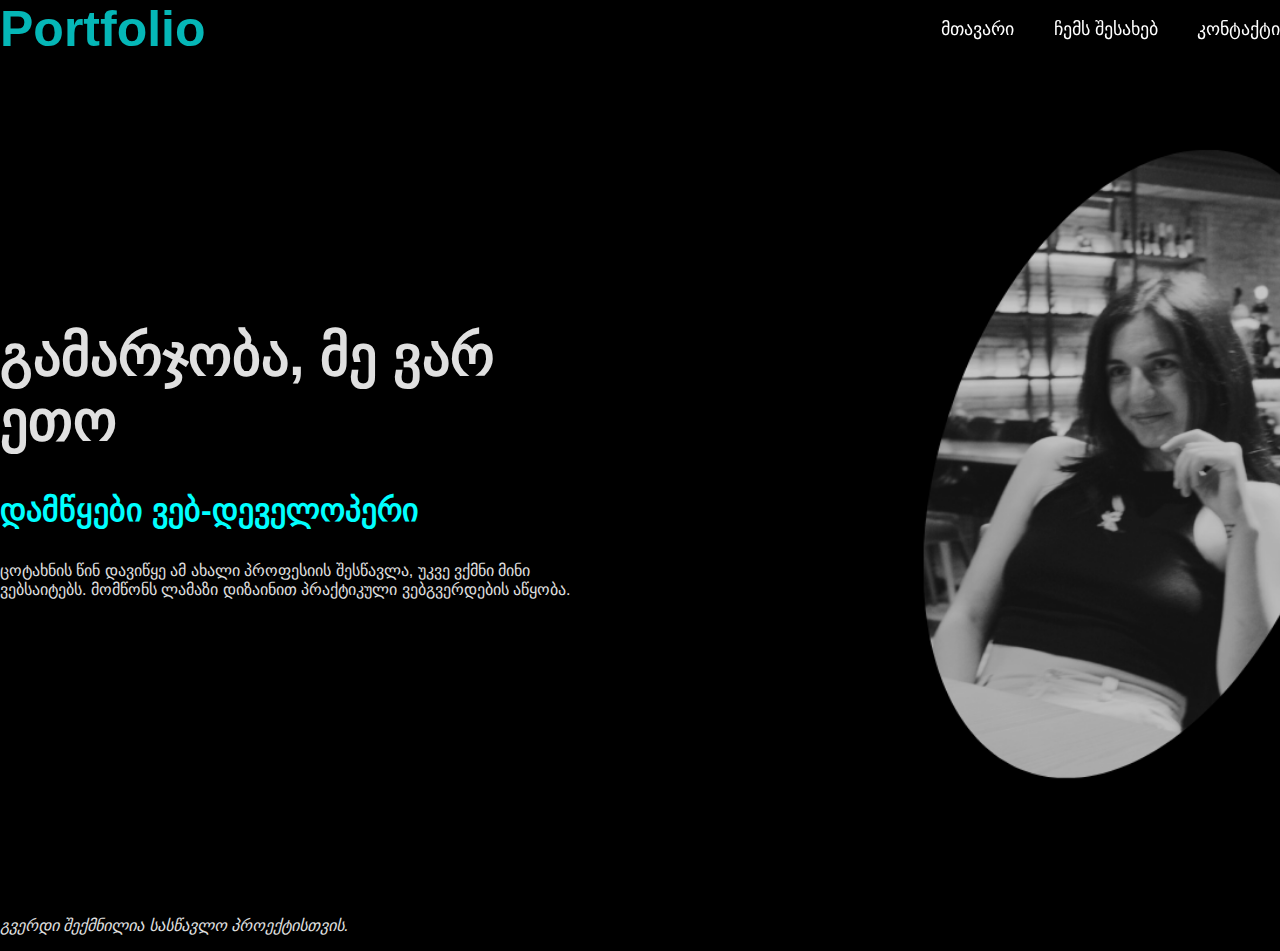
<file: index.html>
<!DOCTYPE html>
<html lang="ka">
  <head>
    <meta charset="UTF-8" />
    <meta name="viewport" content="width=device-width, initial-scale=1.0" />
    <link rel="stylesheet" href="assets/css/styles.css" />
    <title>ჩემი პორტფოლიო</title>
  </head>
  <body>
    <header class="header">
      <a href="#" class="logo">Portfolio </a>
      <nav class="nav-bar">
        <a href="index.html" class="nav-home">მთავარი</a>
        <a href="assets/pages/about.html" class="nav-about">ჩემს შესახებ</a>
        <a href="assets/pages/contacts.html" class="nav-contacts">კონტაქტი</a>
      </nav>
    </header>
    <main>
      <section class="Home">
        <div class="Home-content">
          <h1>გამარჯობა, მე ვარ ეთო</h1>
          <h3>დამწყები ვებ-დეველოპერი</h3>
          <p>
            ცოტახნის წინ დავიწყე ამ ახალი პროფესიის შესწავლა, უკვე ვქმნი მინი
            ვებსაიტებს. მომწონს ლამაზი დიზაინით პრაქტიკული ვებგვერდების აწყობა.
          </p>
        </div>
      </section>
    </main>
    <footer>
      <p><i>გვერდი შექმნილია სასწავლო პროექტისთვის.</i></p>
    </footer>
  </body>
</html>
</file>
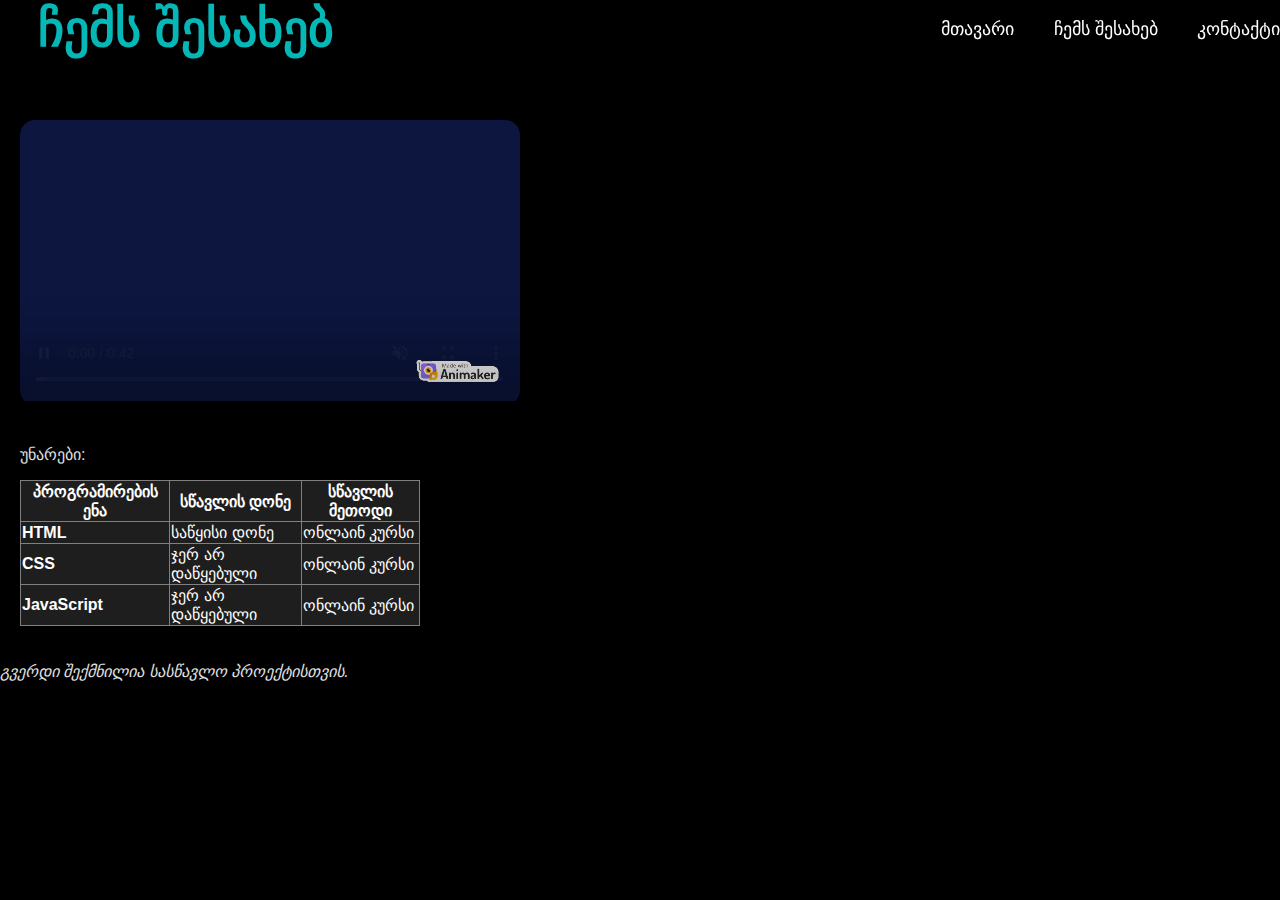
<file: assets/pages/about.html>
<!DOCTYPE html>
<html lang="ka">
  <head>
    <meta charset="UTF-8" />
    <meta name="viewport" content="width=device-width, initial-scale=1.0" />
    <link rel="stylesheet" href="../css/styles.css" />
    <title>ჩემი პორტფოლიო</title>
  </head>
  <body>
    <header class="header2">
      <a href="#" class="logo2">ჩემს შესახებ</a>
      <nav class="nav-bar">
        <a href="../../index.html" class="nav-home">მთავარი</a>
        <a href="about.html" class="nav-about">ჩემს შესახებ</a>
        <a href="contacts.html" class="nav-contacts">კონტაქტი</a>
      </nav>
    </header>
    <main class="about-main">
      <div class="about-video">
        <video width="100%" autoplay muted loop controls>
          <source src="../video/my-video.mp4" />
          თქვენი ბრაუზერი არ უჭერს მხარს ვიდეოს ჩვენებას.
        </video>
      </div>
      <div class="about-table">
        <p>უნარები:</p>
        <table border="1">
          <thead>
            <tr>
              <th>პროგრამირების ენა</th>
              <th>სწავლის დონე</th>
              <th>სწავლის მეთოდი</th>
            </tr>
          </thead>
          <tbody>
            <tr>
              <td><strong>HTML</strong></td>
              <td>საწყისი დონე</td>
              <td>ონლაინ კურსი</td>
            </tr>
            <tr>
              <td><strong>CSS</strong></td>
              <td>ჯერ არ დაწყებული</td>
              <td>ონლაინ კურსი</td>
            </tr>
            <tr>
              <td><strong>JavaScript</strong></td>
              <td>ჯერ არ დაწყებული</td>
              <td>ონლაინ კურსი</td>
            </tr>
          </tbody>
        </table>
      </div>
    </main>
    <footer>
      <p><i>გვერდი შექმნილია სასწავლო პროექტისთვის.</i></p>
    </footer>
  </body>
</html>
</file>
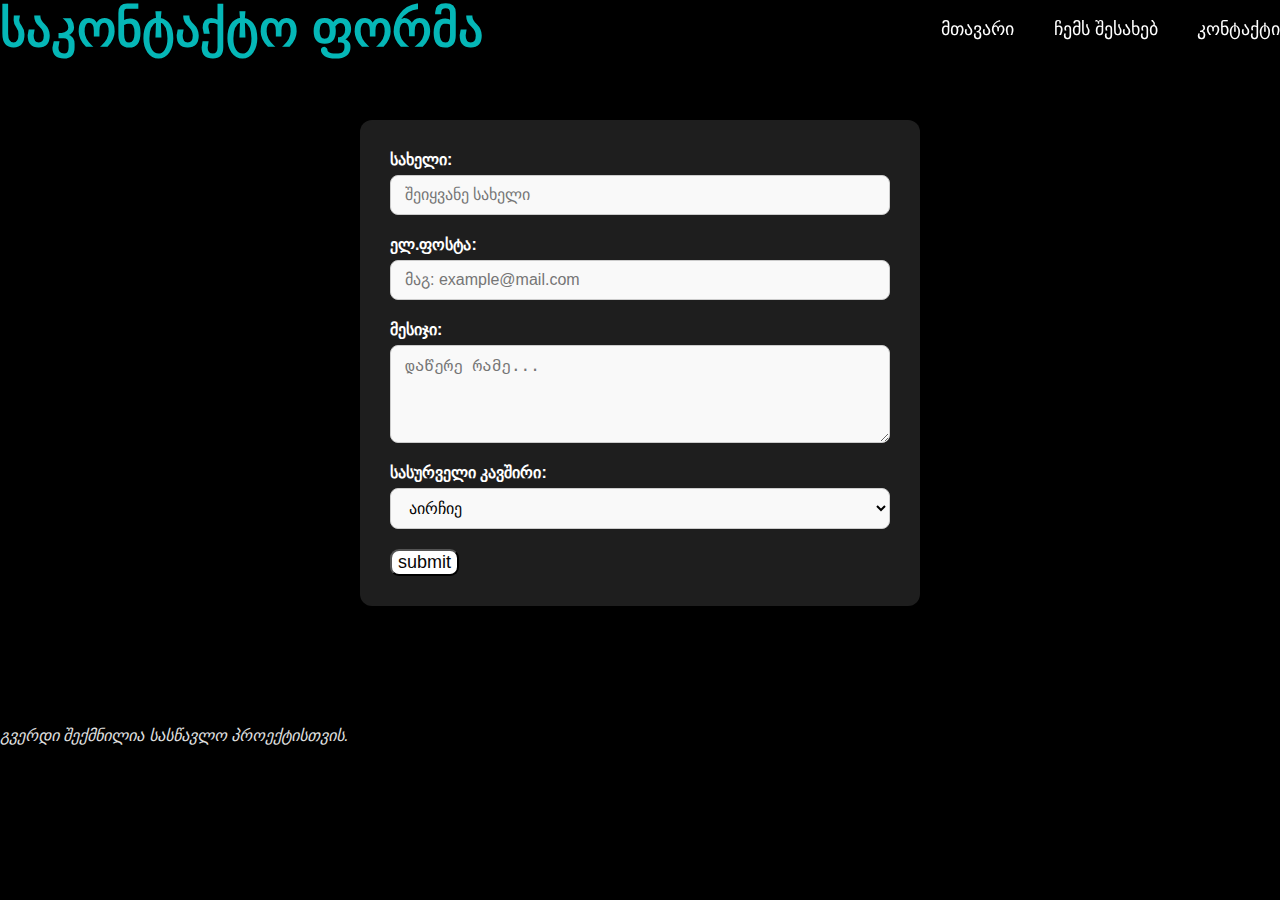
<file: assets/pages/contacts.html>
<!DOCTYPE html>
<html lang="ka">
  <head>
    <meta charset="UTF-8" />
    <meta name="viewport" content="width=device-width, initial-scale=1.0" />
    <link rel="stylesheet" href="../css/styles.css" />
    <title>ჩემი პორტფოლიო</title>
  </head>
  <body>
    <header class="header3">
      <a href="#" class="logo3">საკონტაქტო ფორმა</a>
      <nav class="nav-bar">
        <a href="../../index.html" class="nav-home">მთავარი</a>
        <a href="about.html" class="nav-about">ჩემს შესახებ</a>
        <a href="contacts.html" class="nav-contacts">კონტაქტი</a>
      </nav>
    </header>
    <main>
      <form class="form" action="#" method="post">
        <div class="form-group">
          <label class="label" for="name">სახელი:</label>
          <input
            class="input"
            type="text"
            id="name"
            name="name"
            placeholder="შეიყვანე სახელი"
            required
            minlength="2"
          />
        </div>

        <div class="form-group">
          <label class="label" for="email">ელ.ფოსტა:</label>
          <input
            class="input"
            type="email"
            id="email"
            name="email"
            placeholder="მაგ: example@mail.com"
            required
          />
        </div>

        <div class="form-group">
          <label class="label" for="message">მესიჯი:</label>
          <textarea
            class="textarea"
            id="message"
            name="message"
            rows="4"
            placeholder="დაწერე რამე..."
            required
          ></textarea>
        </div>

        <div class="form-group">
          <label class="label" for="contact">სასურველი კავშირი:</label>
          <select class="input" id="contact" name="contact" required>
            <option value="">აირჩიე</option>
            <option value="email">Email</option>
            <option value="phone">ტელეფონი</option>
            <option value="social">სოციალური მედია</option>
          </select>
        </div>

        <button class="button" type="submit">submit</button>
      </form>
    </main>
    <footer>
      <p><i>გვერდი შექმნილია სასწავლო პროექტისთვის.</i></p>
    </footer>
  </body>
</html>
</file>
<file: assets/css/styles.css>
body {
  background-color: black;
  color: #e0e0e0;
  font-family: Arial, sans-serif;
  margin: 0;
  padding: 0;
}
.header {
  position: fixed;
  top: 0;
  left: 0;
  width: 100%;
  padding: 20px, 10%;
  background-color: transparent;
  display: flex;
  justify-content: space-between;
  align-items: center;
  z-index: 100;
}

.logo {
  font-size: 50px;
  color: rgb(5, 183, 183);
  text-decoration: none;
  font-weight: 600;
}
.nav-bar a {
  font-size: 18px;
  color: white;
  text-decoration: none;
  font-weight: 500;
  margin-left: 35px;
  transition: 0.3s;
}

.nav-bar a:hover {
  color: rgb(69, 69, 191);
}

.Home {
  height: 100vh;
  background-image: url(../img/background-photo.png);
  background-size: cover;
  background-position: center;

  display: flex;
  align-items: center;
  padding: 0 10;
}

.Home-content {
  max-width: 600px;
}
.Home-content h1 {
  font-size: 56px;
  font-weight: 700;
}

.Home-content h3 {
  font-size: 32px;
  font-weight: 700;
  color: aqua;
}

.Home-content p {
  font-size: 16px;
}
.header2 {
  position: fixed;
  top: 0;
  left: 0;
  width: 100%;
  padding: 20px, 10%;
  background-color: rgb(0, 0, 0);
  display: flex;
  justify-content: space-between;
  align-items: center;
  z-index: 1000;
}
.logo2 {
  font-size: 50px;
  color: rgb(5, 183, 183);
  text-decoration: none;
  font-weight: 600;
  padding-left: 3%;
}
.about-main {
  display: block;
  padding: 20px;
  margin-top: 100px;
}
.about-video {
  flex: 1;
  max-width: 500px;
  margin-bottom: 40px;
  border-radius: 15px;
  overflow: hidden;
}

.about-table {
  flex: 1;
  max-width: 400px;
}
.about-table table {
  width: 100%;
  border-collapse: collapse;
  background-color: #1e1e1e;
  color: white;
}

.header3 {
  position: fixed;
  top: 0;
  left: 0;
  width: 100%;
  padding: 20px, 10%;
  background-color: rgb(0, 0, 0);
  display: flex;
  justify-content: space-between;
  align-items: center;
  z-index: 1000;
}

.logo3 {
  font-size: 50px;
  color: rgb(5, 183, 183);
  text-decoration: none;
  font-weight: 600;
}

.form {
  max-width: 500px;
  margin: 120px auto;
  padding: 30px;
  background-color: #1e1e1e;
  border-radius: 12px;
  box-shadow: 0 4px 15px rgba(0, 0, 0, 0.3);
  font-family: Arial, sans-serif;
  color: white;
}

.form-group {
  display: flex;
  flex-direction: column;
  margin-bottom: 20px;
}

.label {
  margin-bottom: 6px;
  font-weight: bold;
}

.input,
.textarea,
select {
  padding: 10px 14px;
  border-radius: 8px;
  border: 1px solid #ccc;
  font-size: 16px;
  background-color: #f9f9f9;
  color: #000;
  transition: border-color 0.3s;
}

.input:focus,
.textarea:focus,
select:focus {
  border-color: #4a90e2;
  outline: none;
}

.button {
  font-size: 18px;
  background-color: #ffffff;
  color: rgb(7, 6, 6);
  font-weight: 500;
  border-radius: 9px;
  cursor: pointer;
  transition: background-color 0.3s;
}
.button:hover {
  background-color: #17b9c4;
}
</file>
